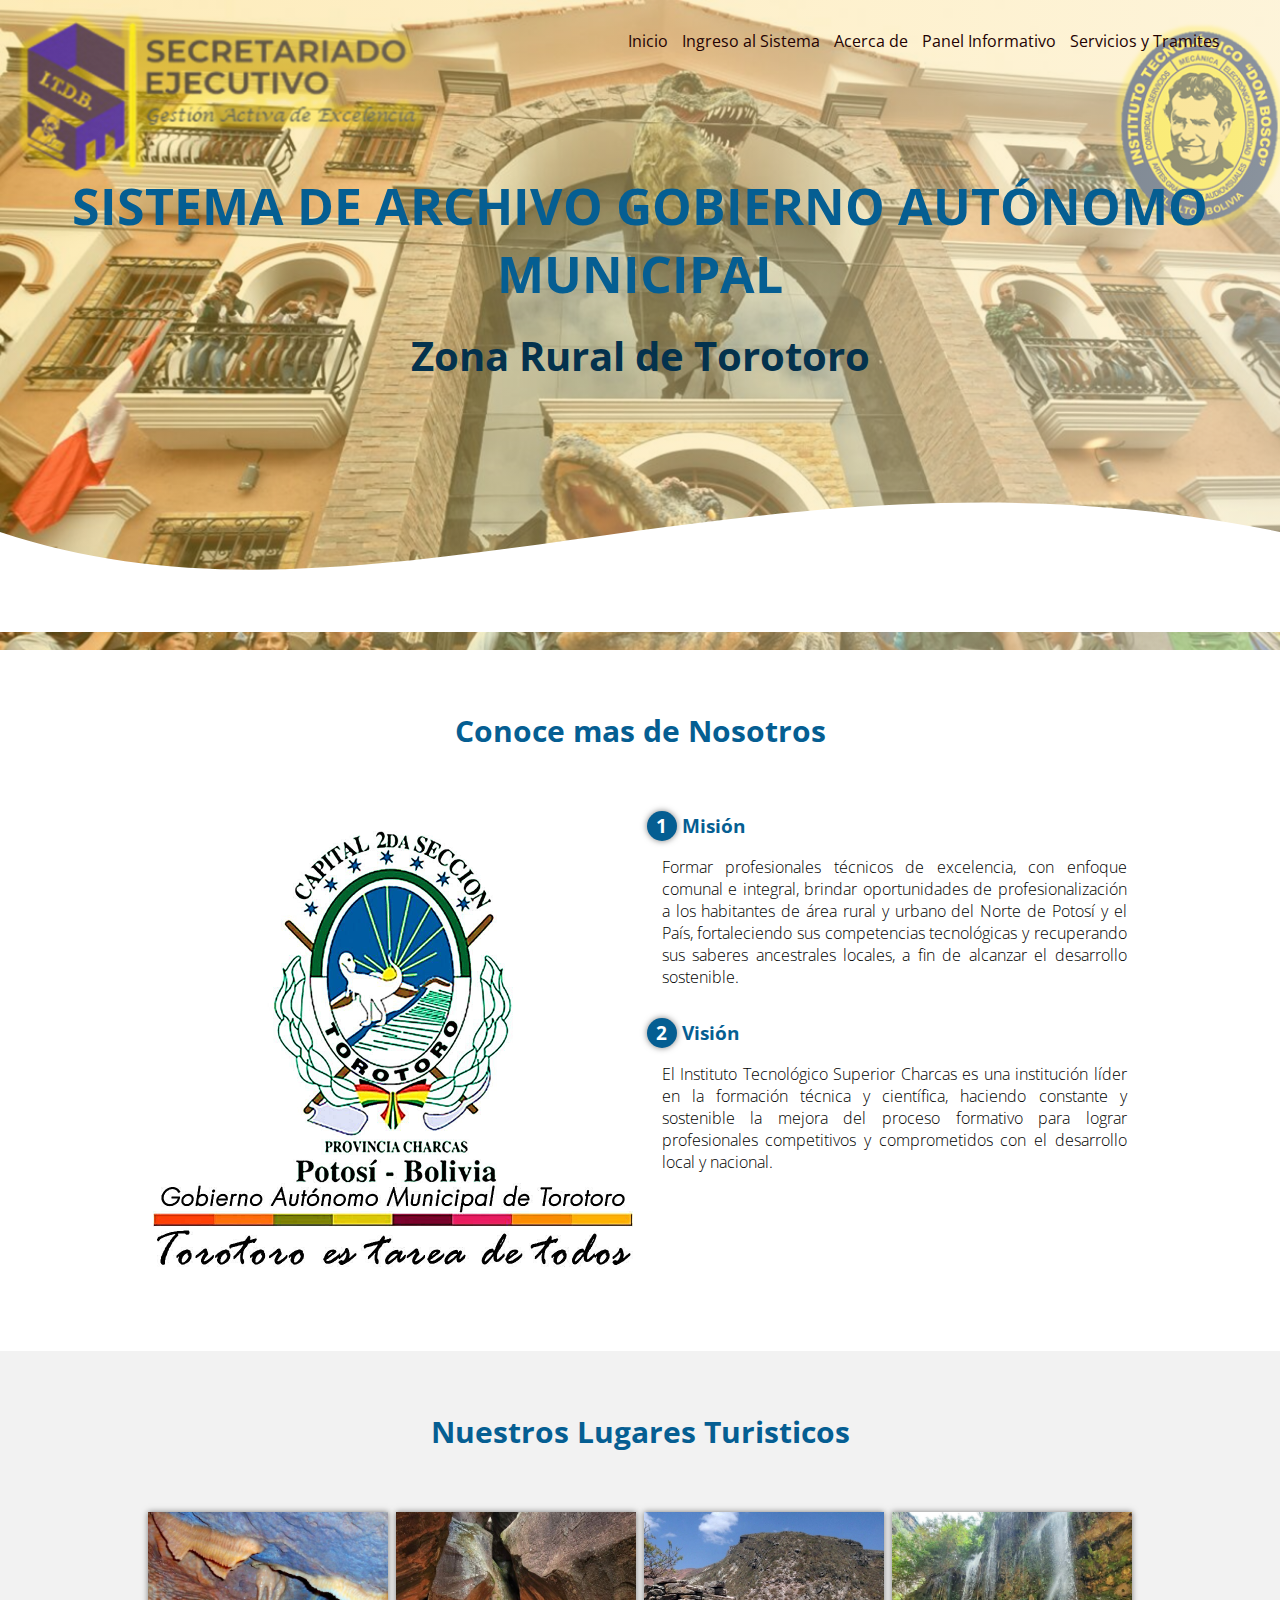
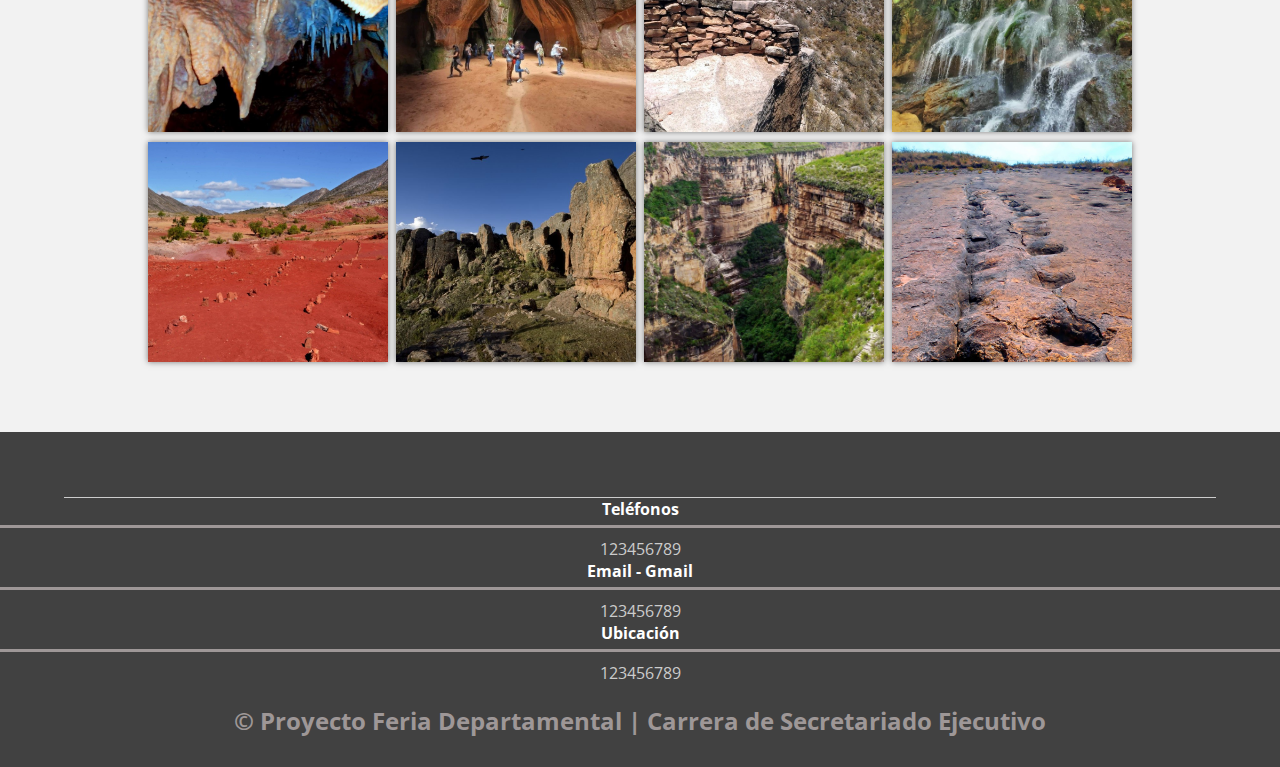
<file: index.html>
<!DOCTYPE html>
<html lang="es">
<head>
    <meta charset="utf8">
    <meta name="viewport" content="width=device-width, incitial-scale=1.0">
    <meta http-equiv="X-UA-Compatible" content="ie=edge">
    <title>Sistema Gobierno Autónomo Municipal Rural</title>
    <link rel="shortcut icon" href="img/icono.png" type="image/x-icon">
    <link rel="stylesheet" href="css/estilo.css">
    <link rel="preconnect" href="https://fonts.googleapis.com">
<link rel="preconnect" href="https://fonts.gstatic.com" crossorigin>
<link href="https://fonts.googleapis.com/css2?family=Open+Sans:ital,wght@0,300;0,800;1,300;1,700&display=swap" rel="stylesheet">
</head>

<body>
    <header>
        <nav>
            <a href="#">Inicio</a>
            <a href="Ing_sis.php">Ingreso al Sistema</a>
            <a href="Información.html">Acerca de </a>
            <a href="Panel Informativo.php">Panel Informativo</a>
            <a href="Tramites.html">Servicios y Tramites</a>
            
        </nav>
        <secction class="textos-header">
            <h1>SISTEMA DE ARCHIVO GOBIERNO AUTÓNOMO MUNICIPAL </h1>
            <h2>Zona Rural de Torotoro</h2>
        </secction>
        <div class="wave" style="height: 150px; overflow: hidden;" ><svg viewBox="0 0 500 150" preserveAspectRatio="none" style="height: 100%; width: 100%;"><path d="M0.00,49.98 C145.31,174.19 295.99,-57.70 500.00,49.98 L500.00,150.00 L0.00,150.00 Z" 
            style="stroke: none; fill: #fff;"></path>
        </svg></div>
    </header>
    <main>
        <section class="contenedor sobre-nosotros">
            <h2 class="titulo">Conoce mas de Nosotros</h2>
            <div class="contenedor-sobre-nosotros">
                <img src="img/1.png" alt="" class="imagen-about-us">
                <div class="contenido-textos">
                <h3><span>1</span>Misión</h3>
                <p>Formar profesionales técnicos de excelencia, con enfoque comunal e integral, brindar oportunidades de profesionalización a los habitantes de área rural y urbano del Norte de Potosí y el País, fortaleciendo sus competencias tecnológicas y recuperando sus saberes ancestrales locales, a fin de alcanzar el desarrollo sostenible.</p>
                <h3><span>2</span>Visión</h3>
                <p>El Instituto Tecnológico Superior Charcas es una institución líder en la formación técnica y científica, haciendo constante y sostenible la mejora del proceso formativo para lograr profesionales competitivos y comprometidos con el desarrollo local y nacional.</p>
                </div>
            </div>
        </section>
        <section class="portafolio">
            <div class="contenedor">
                <h2 class="titulo">Nuestros Lugares Turisticos</h2>
                <div class="galeria-port">
                    <div class="imagen-port">
                         <img src="img/1img.jpg" alt="">  
                         <div class="hover-galeria">
                            <img src="img/ico1.png">
                            <p>LA CAVERNA DE UMAJALANTA</p>
                         </div> 
                    </div>
                    <div class="imagen-port">
                        <img src="img/2img.jpg" alt="">  
                        <div class="hover-galeria">
                           <img src="img/ico1.png" alt="">
                           <p>CIUDAD DE ITAS</p>
                        </div> 
                   </div>
                     <div class="imagen-port">
                         <img src="img/3img.jpg" alt="">  
                         <div class="hover-galeria">
                            <img src="img/ico1.png" alt="">
                            <p>LLAMA CHAKI</p>
                         </div> 
                    </div>
                    <div class="imagen-port">
                        <img src="img/4img.jpg" alt="">  
                        <div class="hover-galeria">
                           <img src="img/ico1.png" alt="">
                           <p>EL VERGEL Y EL CAÑÓN DE TOROTORO</p>
                        </div> 
                    </div>
                    <div class="imagen-port">
                         <img src="img/5img.jpg" alt="">  
                         <div class="hover-galeria">
                            <img src="img/ico1.png" alt="">
                            <p>CEMENTERIO DE TORTUGAS</p>
                         </div> 
                    </div>
                    <div class="imagen-port">
                        <img src="img/6img.jpg" alt="">  
                        <div class="hover-galeria">
                           <img src="img/ico1.png" alt="">
                           <p>SIETE VUELTAS</p>
                        </div> 
                    </div>
                    <div class="imagen-port">
                         <img src="img/7img.jpg" alt="">  
                         <div class="hover-galeria">
                            <img src="img/ico1.png" alt="">
                            <p>EL CAÑÓN DE TORO TORO</p>
                         </div> 
                    </div>
                    <div class="imagen-port">
                        <img src="img/8img.jpg" alt="">  
                        <div class="hover-galeria">
                           <img src="img/ico1.png" alt="">
                           <p>HUELLAS DE DINOSAURIO</p>
                        </div> 
                   </div>
                </div>
            </div>
        </section>
       
    </main>
    <footer>
        <div class="cont-footer"></div>
            <div class="co-foo">
                <h4>Teléfonos</h4>
                <p>123456789</p>
            </div>
            <div class="co-foo">
                <h4>Email - Gmail</h4>
                <p>123456789</p>
            </div>
            <div class="co-foo">
                <h4>Ubicación</h4>
                <p>123456789</p>
            </div>
            <h2 class="titulo-final">&copy; Proyecto Feria Departamental | Carrera de Secretariado Ejecutivo
                
            </h2-class>
    </footer>
</body>
</html>
</file>
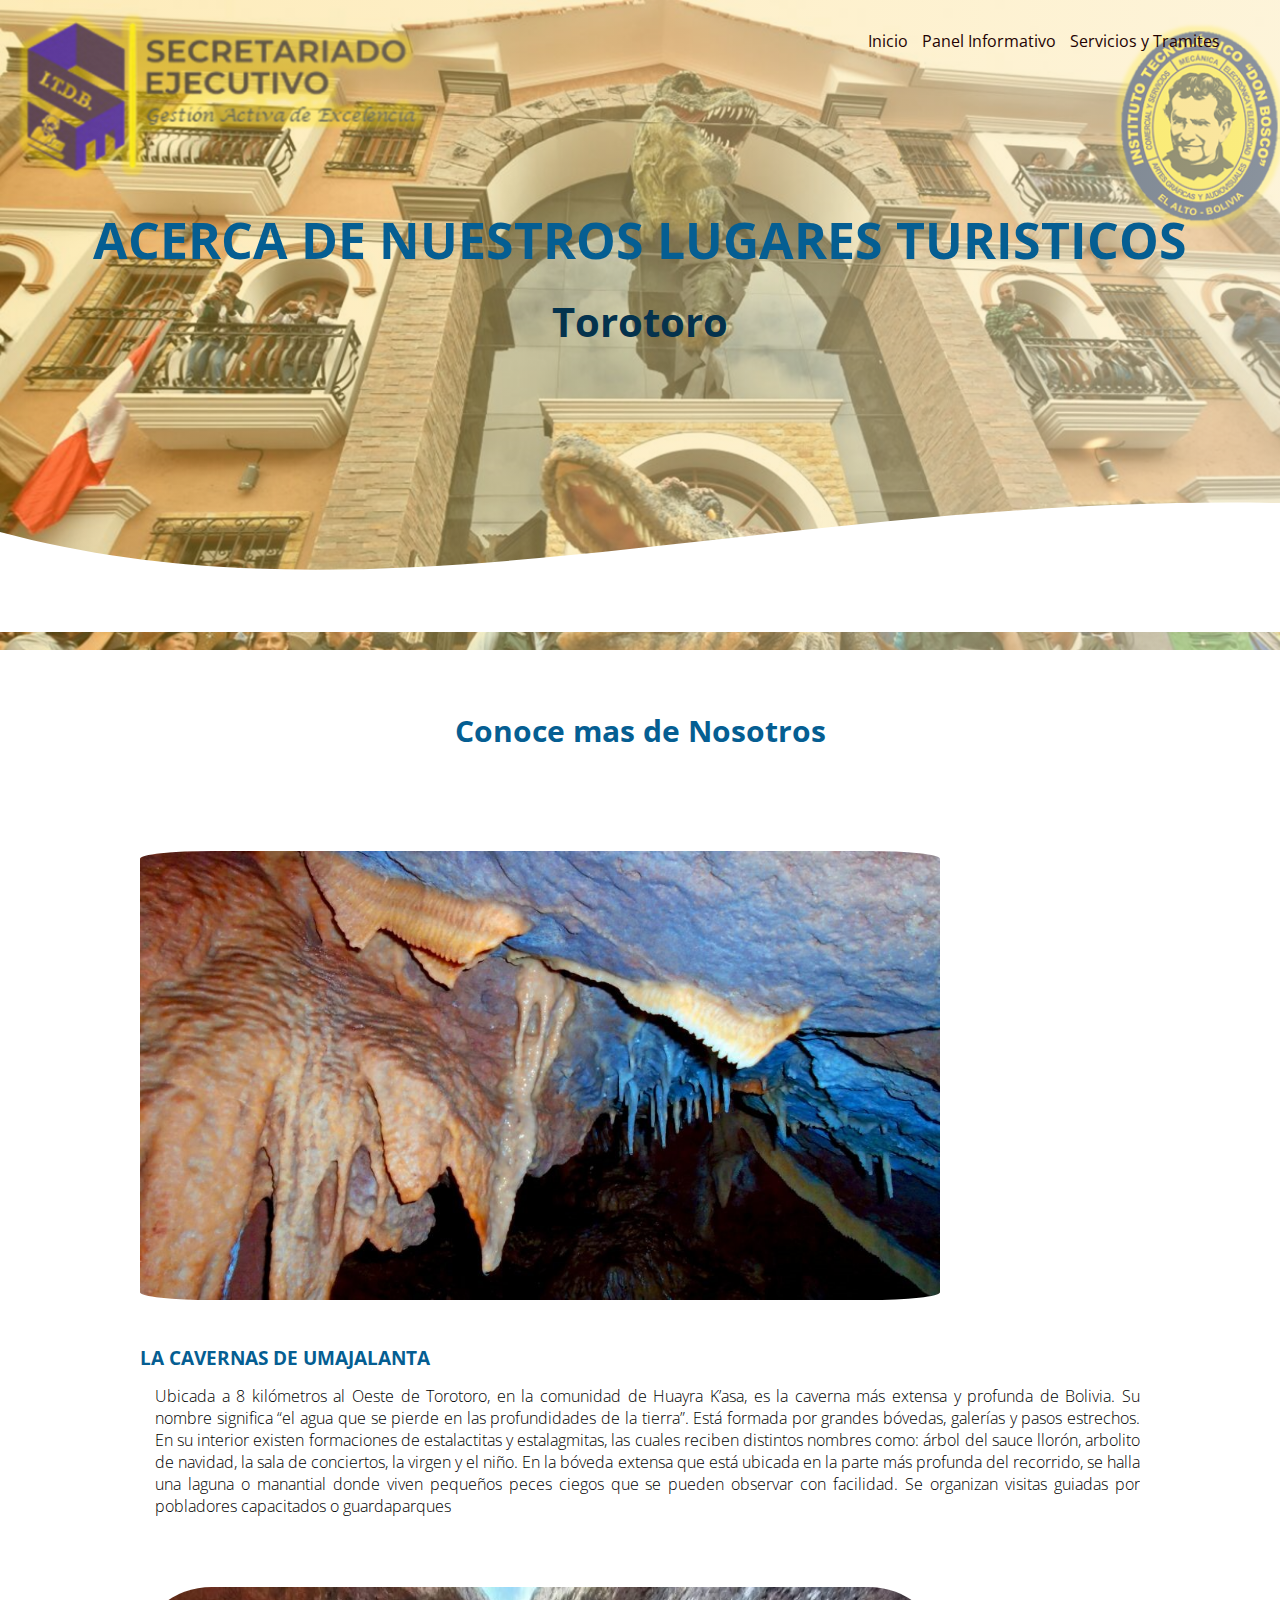
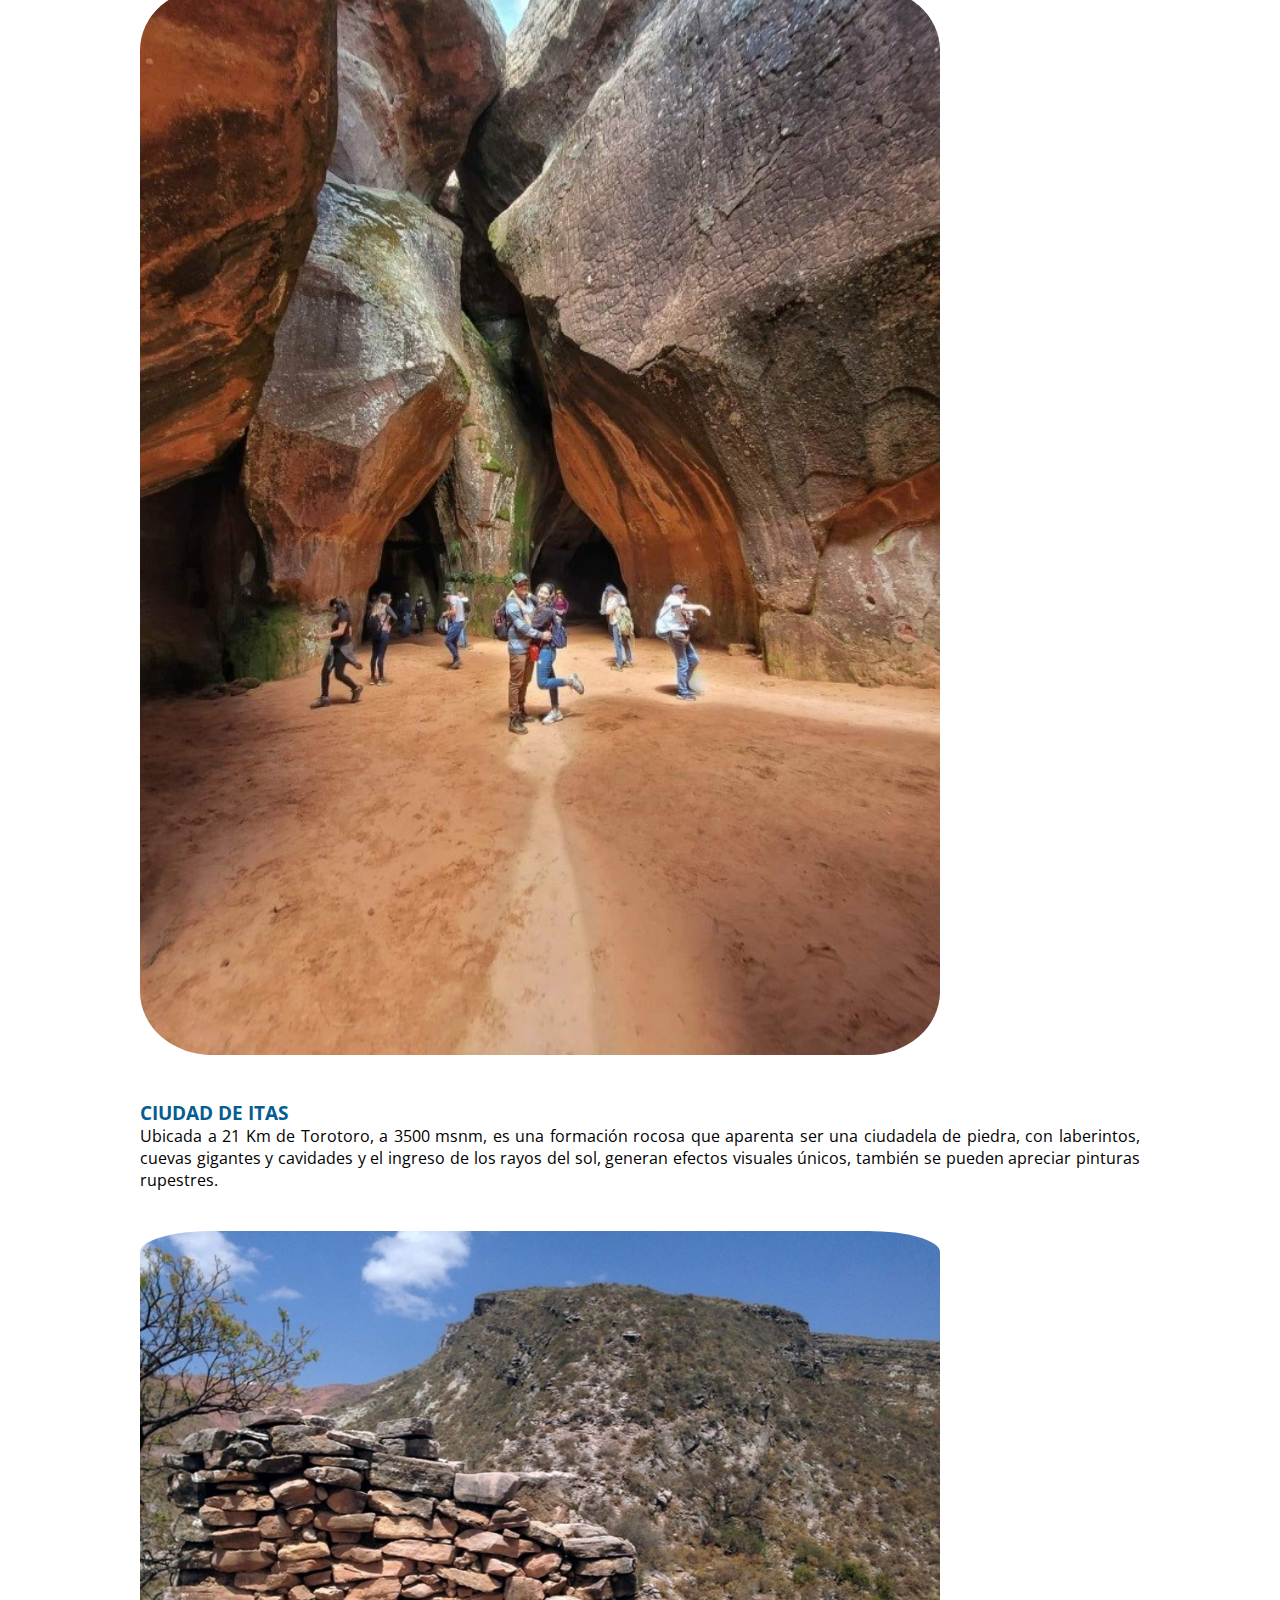
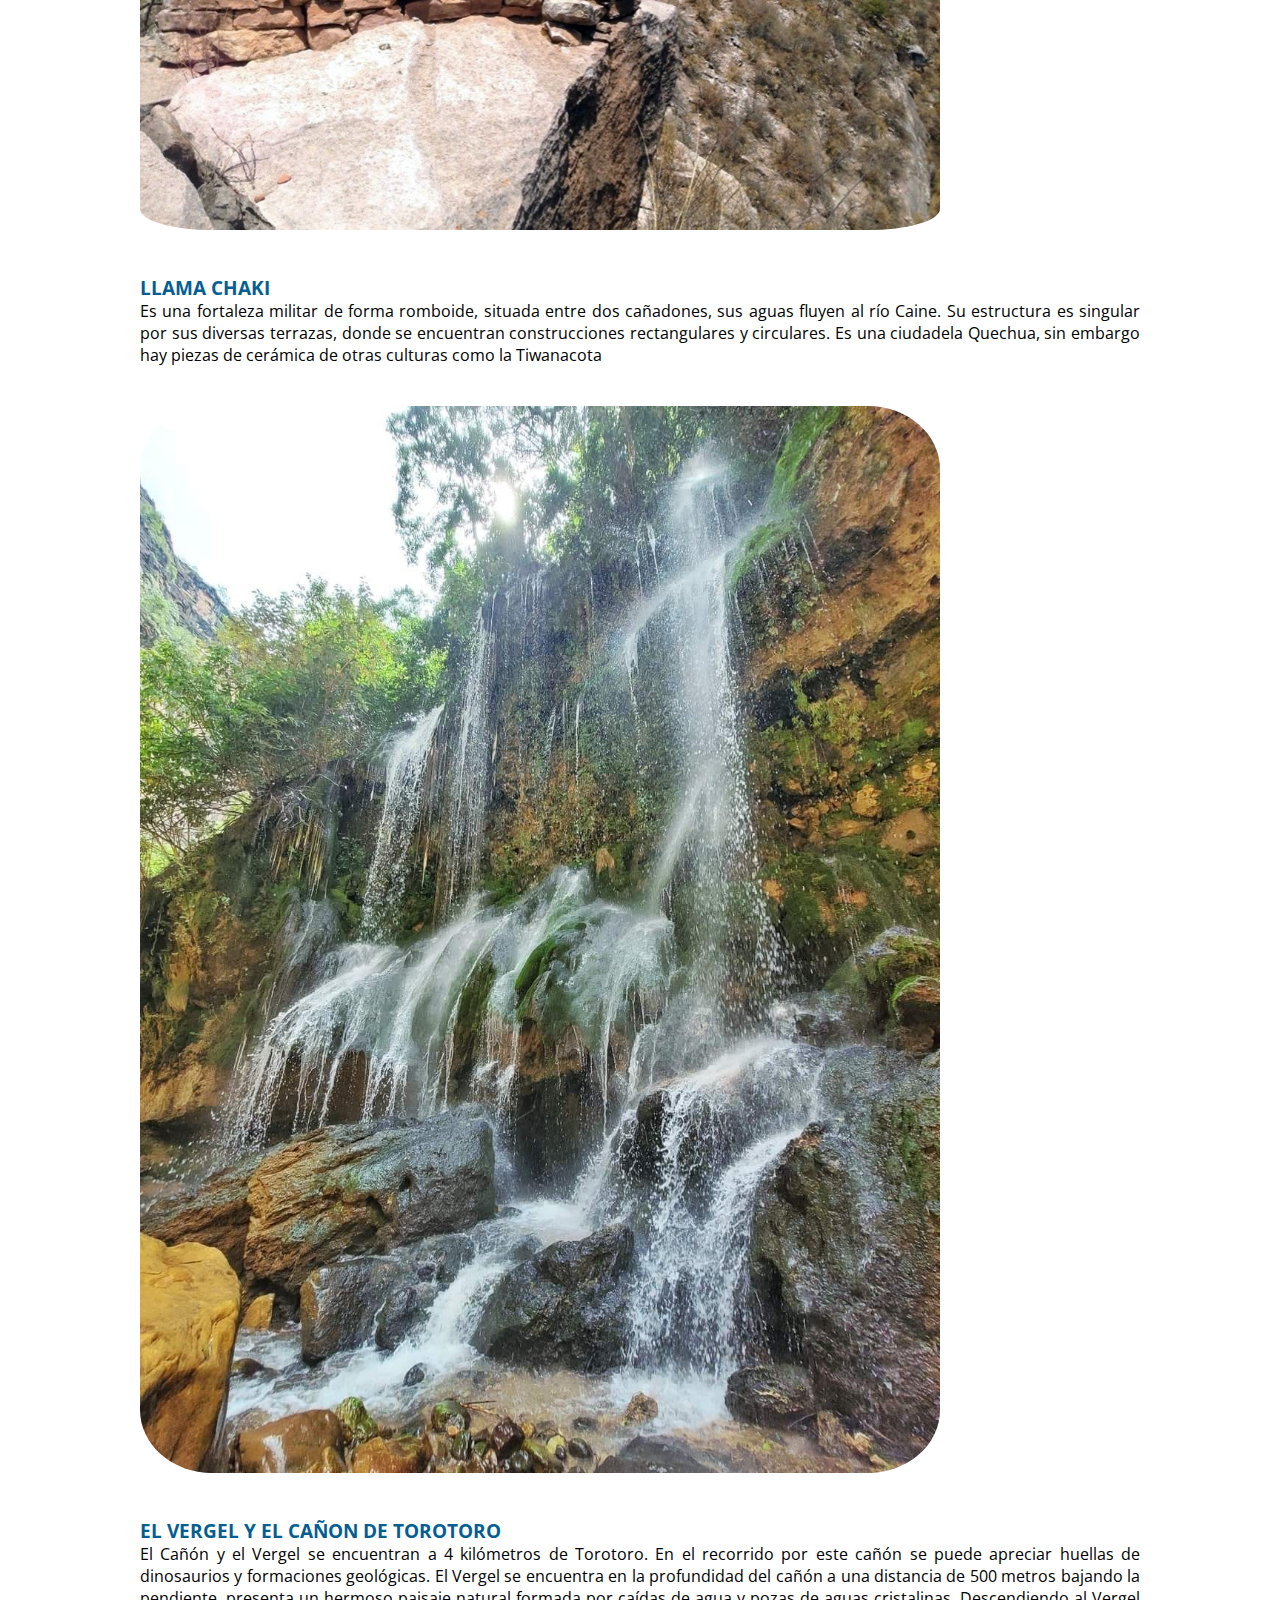
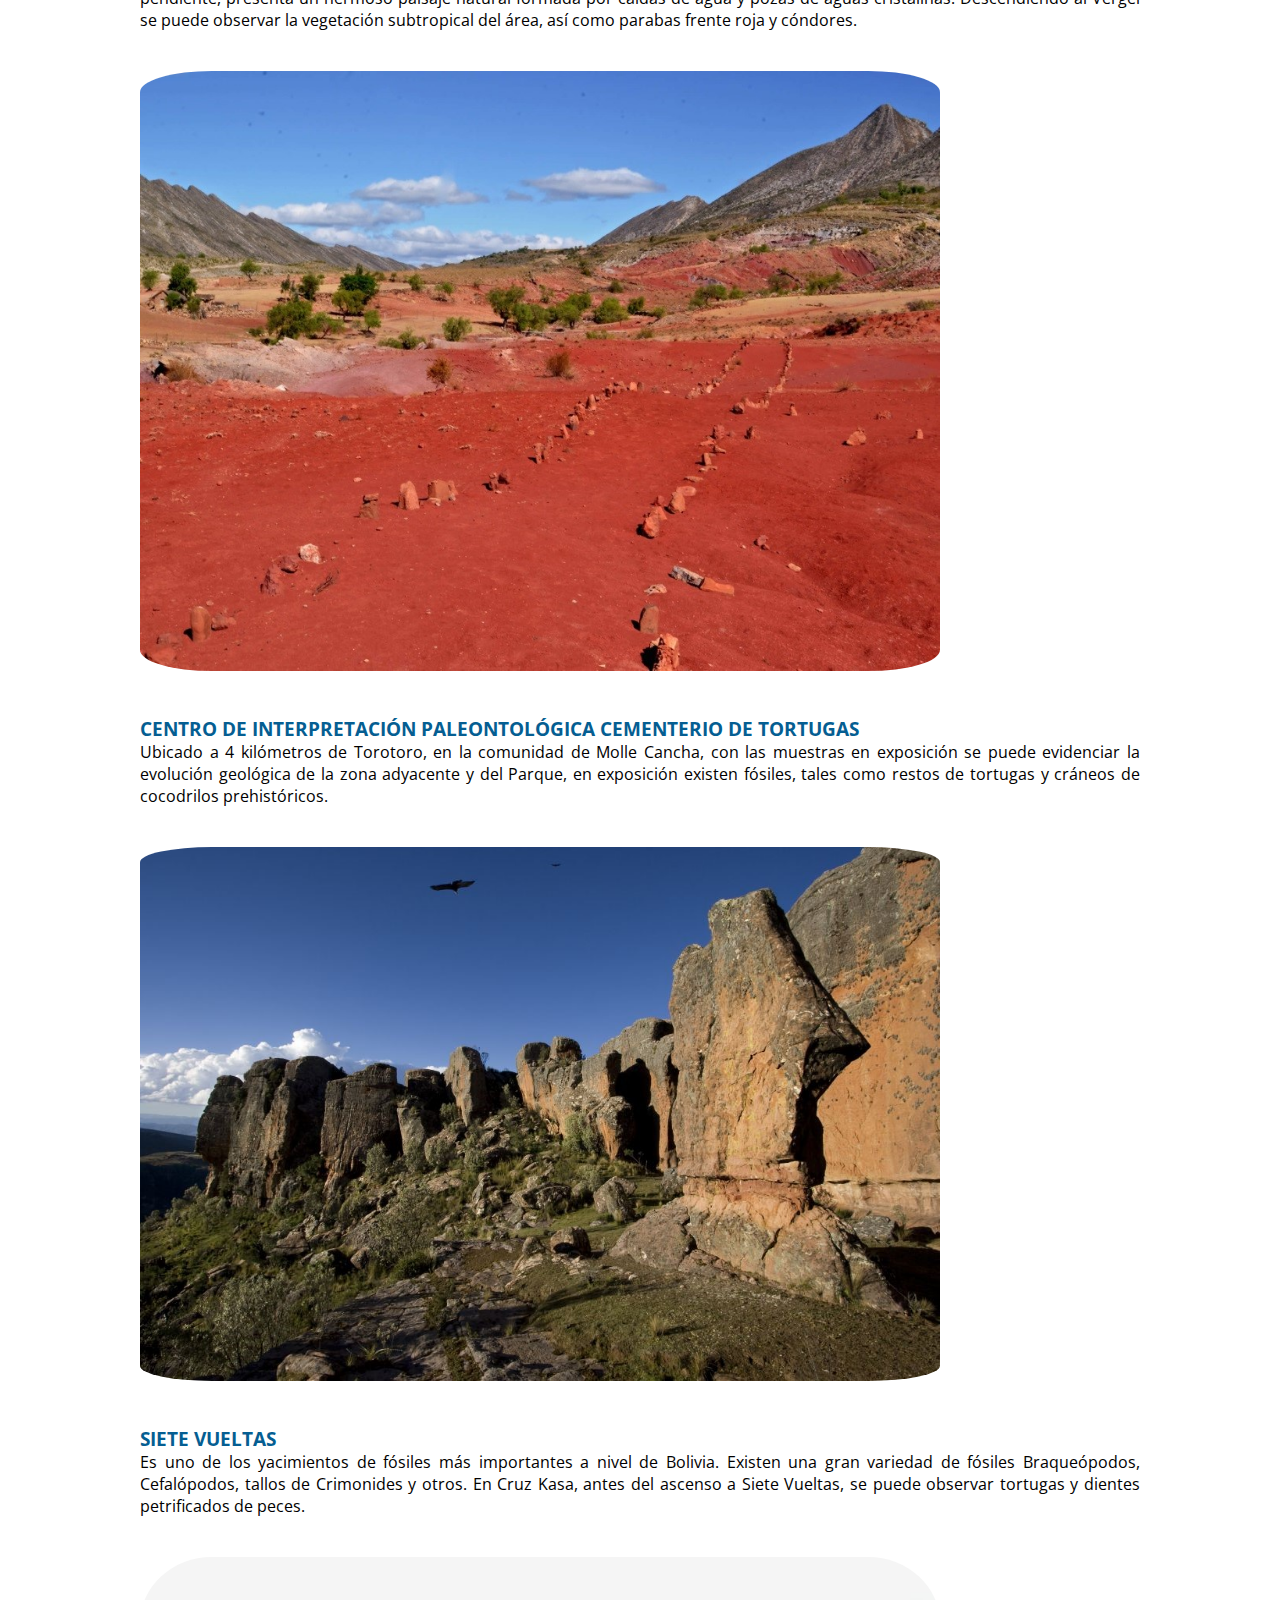
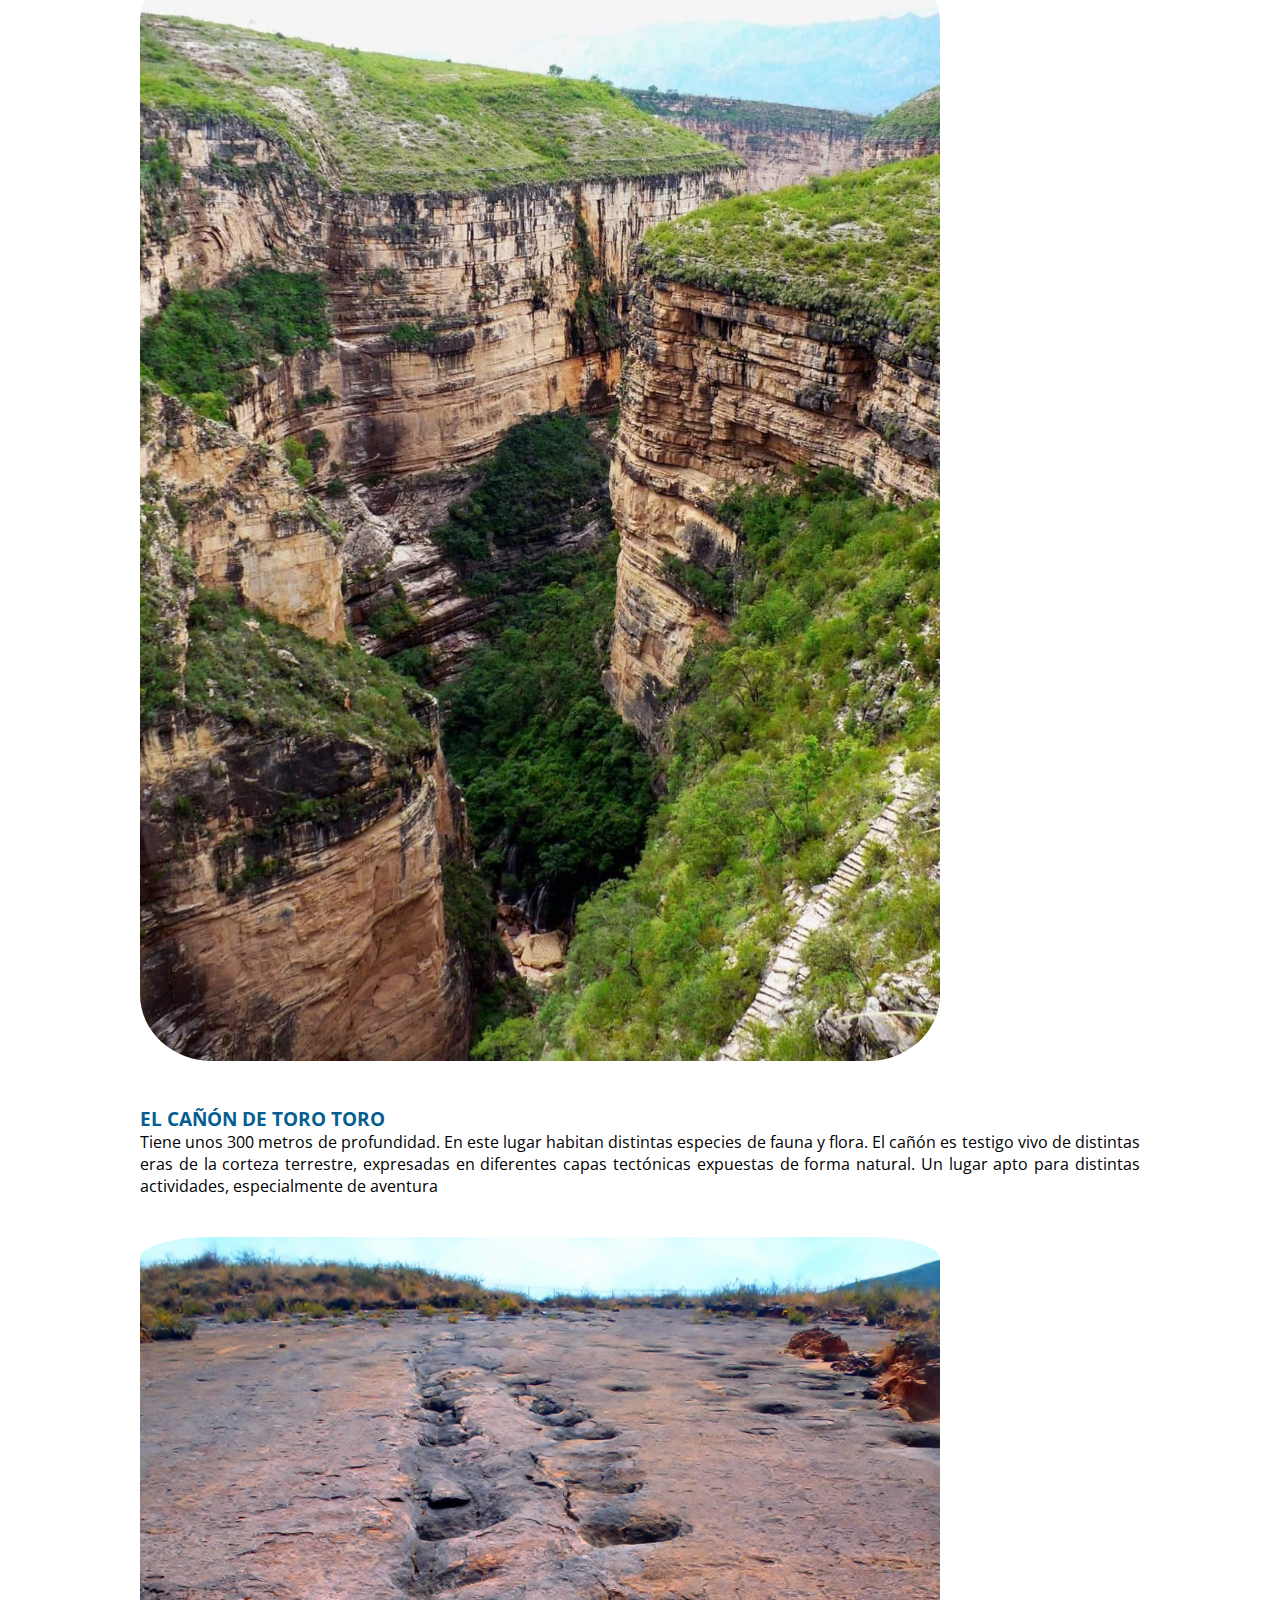
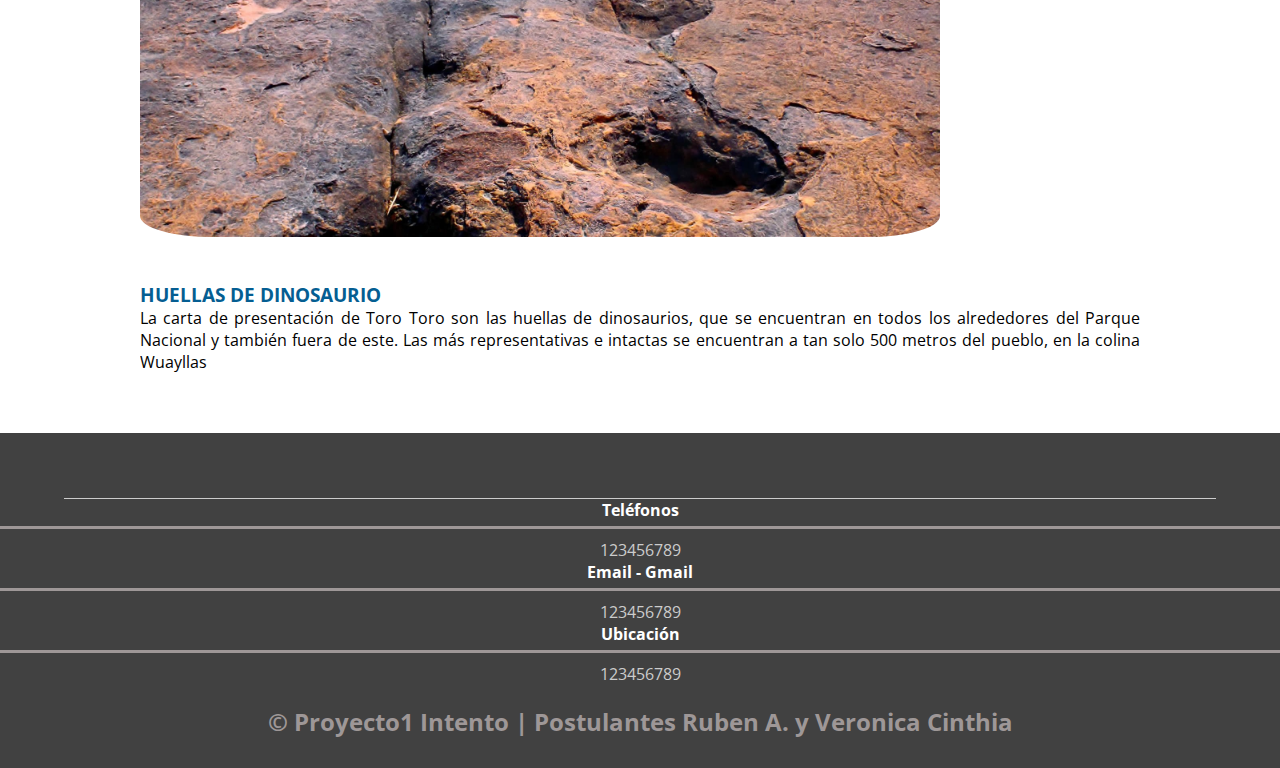
<file: Información.html>
<!DOCTYPE html>
<html lang="es">
<head>
    <meta charset="utf8">
    <meta name="viewport" content="width=device-width, incitial-scale=1.0">
    <meta http-equiv="X-UA-Compatible" content="ie=edge">
    <title>Sistema Gobierno Autónomo Municipal Rural</title>
    <link rel="shortcut icon" href="img/icono.png" type="image/x-icon">
    <link rel="stylesheet" href="css/estilo.css">
    <link rel="preconnect" href="https://fonts.googleapis.com">
<link rel="preconnect" href="https://fonts.gstatic.com" crossorigin>
<link href="https://fonts.googleapis.com/css2?family=Open+Sans:ital,wght@0,300;0,800;1,300;1,700&display=swap" rel="stylesheet">
</head>
<header>
        <nav>
            <a href="index.html">Inicio</a>
            <a href="Panel Informativo.php">Panel Informativo</a>
            <a href="Tramites.php">Servicios y Tramites</a>
        </nav>
        <secction class="textos-header">
            <h1>ACERCA DE NUESTROS LUGARES TURISTICOS</h1>
            <h2>Torotoro</h2>
        </secction>
        <div class="wave" style="height: 150px; overflow: hidden;" ><svg viewBox="0 0 400 150" preserveAspectRatio="none" style="height: 100%; width: 100%;"><path d="M0.00,49.98 C145.31,174.19 295.99,-57.70 500.00,49.98 L500.00,150.00 L0.00,150.00 Z" 
            style="stroke: none; fill: #fff;"></path>
        </svg></div>
</header>


<section class="contenedor sobre-nosotros1">
            <h2 class="titulo">Conoce mas de Nosotros</h2>
            <div class="contenedor-sobre-nosotros1">
                <img src="img/1img.jpg" alt="" class="imagen-about-us1">
                <div class="contenido-textos">
                <h3>LA CAVERNAS DE UMAJALANTA</h3>
                <p>Ubicada a 8 kilómetros al Oeste de Torotoro, en la comunidad de Huayra K’asa, es la caverna más extensa y profunda de Bolivia. Su nombre significa “el agua que se pierde en las profundidades de la tierra”. Está formada por grandes bóvedas, galerías y pasos estrechos. En su interior existen formaciones de estalactitas y estalagmitas, las cuales reciben distintos nombres como: árbol del sauce llorón, arbolito de navidad, la sala de conciertos, la virgen y el niño. En la bóveda extensa que está ubicada en la parte más profunda del recorrido, se halla una laguna o manantial donde viven pequeños peces ciegos que se pueden observar con facilidad. Se organizan visitas guiadas por pobladores capacitados o guardaparques</p>
            </div>
            <div>
                <img src="img/2img.jpg" alt="" class="imagen-about-us1">
                <div class="contenido-textos1">
                <h3>CIUDAD DE ITAS</h3>
                <p>Ubicada a 21 Km de Torotoro, a 3500 msnm, es una formación rocosa que aparenta ser una ciudadela de piedra, con laberintos, cuevas gigantes y cavidades y el ingreso de los rayos del sol, generan efectos visuales únicos, también se pueden apreciar pinturas rupestres.</p>
            </div>
            <div>
                <img src="img/3img.jpg" alt="" class="imagen-about-us1">
                <div class="contenido-textos1">
                <h3>LLAMA CHAKI</h3>
                <p>Es una fortaleza militar de forma romboide, situada entre dos cañadones, sus aguas fluyen al río Caine. Su estructura es singular por sus diversas terrazas, donde se encuentran construcciones rectangulares y circulares. Es una ciudadela Quechua, sin embargo hay piezas de cerámica de otras culturas como la Tiwanacota</p>
            </div>
            <div>
                <img src="img/4img.jpg" alt="" class="imagen-about-us1">
                <div class="contenido-textos1">
                <h3>EL VERGEL Y EL CAÑON DE TOROTORO</h3>
                <p>El Cañón y el Vergel se encuentran a 4 kilómetros de Torotoro. En el recorrido por este cañón se puede apreciar huellas de dinosaurios y formaciones geológicas.
                    El Vergel se encuentra en la profundidad del cañón a una distancia de 500 metros bajando la pendiente, presenta un hermoso paisaje natural formada por caídas de agua y pozas de aguas cristalinas. Descendiendo al Vergel se puede observar la vegetación subtropical del área, así como parabas frente roja y cóndores.
                    </p>
            </div>
            <div>
                <img src="img/5img.jpg" alt="" class="imagen-about-us1">
                <div class="contenido-textos1">
                <h3>CENTRO DE INTERPRETACIÓN PALEONTOLÓGICA CEMENTERIO DE TORTUGAS</h3>
                <p>Ubicado a 4 kilómetros de Torotoro, en la comunidad de Molle Cancha, con las muestras en exposición se puede evidenciar la evolución geológica de la zona adyacente y del Parque, en exposición existen fósiles, tales como restos de tortugas y cráneos de cocodrilos prehistóricos.</p>
            </div>
            <div>
                <img src="img/6img.jpg" alt="" class="imagen-about-us1">
                <div class="contenido-textos1">
                <h3>SIETE VUELTAS</h3>
                <p>Es uno de los yacimientos de fósiles más importantes a nivel de Bolivia. Existen una gran variedad de fósiles Braqueópodos, Cefalópodos, tallos de Crimonides y otros. En Cruz Kasa, antes del ascenso a Siete Vueltas, se puede observar tortugas y dientes petrificados de peces.</p>
            </div>
            <div>
                <img src="img/7img.jpg" alt="" class="imagen-about-us1">
                <div class="contenido-textos1">
                <h3>EL CAÑÓN DE TORO TORO</h3>
                <p>Tiene unos 300 metros de profundidad. En este lugar habitan distintas especies de fauna y flora.
                    El cañón es testigo vivo de distintas eras de la corteza terrestre, expresadas en diferentes capas tectónicas expuestas de forma natural. Un lugar apto para distintas actividades, especialmente de aventura
                    </p>
            </div>
            <div>
                <img src="img/8img.jpg" alt="" class="imagen-about-us1">
                <div class="contenido-textos1">
                <h3>HUELLAS DE DINOSAURIO</h3>
                <p>La carta de presentación de Toro Toro son las huellas de dinosaurios, que se encuentran en todos los alrededores del Parque Nacional y también fuera de este. Las más representativas e intactas se encuentran a tan solo 500 metros del pueblo, en  la colina Wuayllas</p>
            </div>
</section>
</div>
<footer>
    <div class="cont-footer"></div>
        <div class="co-foo">
            <h4>Teléfonos</h4>
            <p>123456789</p>
        </div>
        <div class="co-foo">
            <h4>Email - Gmail</h4>
            <p>123456789</p>
        </div>
        <div class="co-foo">
            <h4>Ubicación</h4>
            <p>123456789</p>
        </div>
        <h2 class="titulo-final">&copy; Proyecto1 Intento | Postulantes Ruben A. y Veronica Cinthia</h2-class>
</footer>
</body>
</html>
</file>
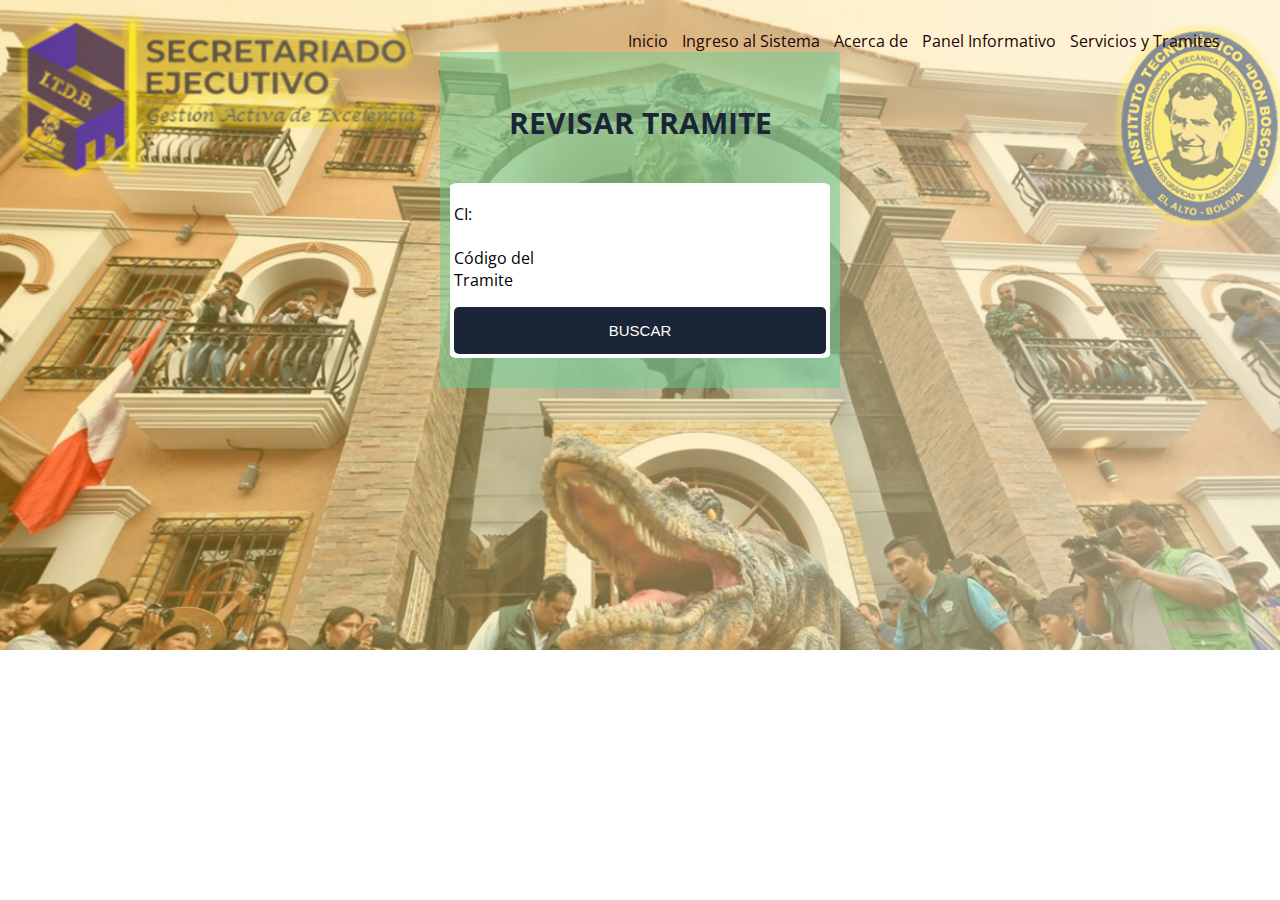
<file: Tramites.html>
<!DOCTYPE html>
<html lang="es">
<head>
    <meta charset="utf8">
    <meta name="viewport" content="width=device-width, incitial-scale=1.0">
    <meta http-equiv="X-UA-Compatible" content="ie=edge">
    <title>Sistema Gobierno Autónomo Municipal Rural</title>
    <link rel="shortcut icon" href="img/icono.png" type="image/x-icon">
    <link rel="stylesheet" href="css/estilo.css">
    <link rel="stylesheet" href="css/nuevo.css">
    <link rel="preconnect" href="https://fonts.googleapis.com">
<link rel="preconnect" href="https://fonts.gstatic.com" crossorigin>
<link href="https://fonts.googleapis.com/css2?family=Open+Sans:ital,wght@0,300;0,800;1,300;1,700&display=swap" rel="stylesheet">
</head>

<body>
    <header>
        <nav>
            <a href="index.html">Inicio</a>
            <a href="Ing_sis.php">Ingreso al Sistema</a>
            <a href="Información.html">Acerca de </a>
            <a href="Panel Informativo.php">Panel Informativo</a>
            <a href="Tramites.html">Servicios y Tramites</a>
        </nav>
        <div  style="width:400px; margin: auto; padding: 30px 10px;background: hsla(147, 53%, 61%, 0.507)">
            <h1 class="h3">REVISAR TRAMITE</h1>
            <form class="container" method="post" action="buscar.php">
                <table>
                    <tr>
                        <td>CI:</td>
                        <td><input class="input-contenedor" type="text" name="ci"></td>
                    </tr>
                    <tr>
                        <td>Código del Tramite</td>
                        <td><input class="input-contenedor" type="text" name="codigo"></td>
                    </tr>
                    
                    <tr >
                        <td colspan="2">&nbsp; &nbsp; &nbsp; &nbsp;<input class="button" type="submit"  name="buscar" value=" BUSCAR "></td>
                    </tr>
                </table>
            </form>
        </div>
      
    </header>
    
    
</body>
</html>
</file>
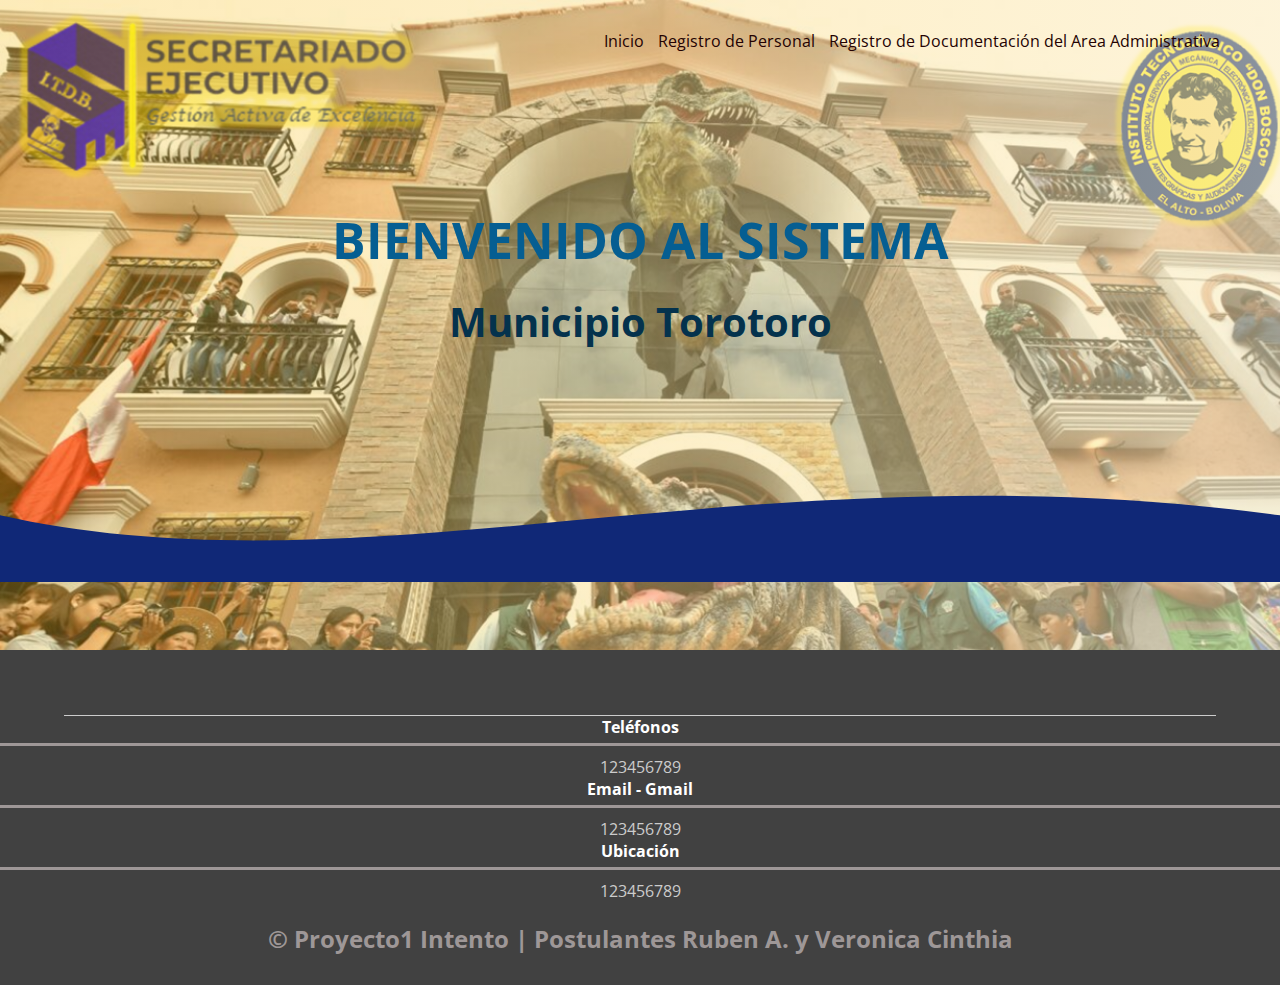
<file: sistema/pant_sis.html>
<!DOCTYPE html>
<html lang="es">
<head>
    <meta charset="utf-8">
    <meta name="viewport" content="width=device-width, incitial-scale=1.0">
    <meta http-equiv="X-UA-Compatible" content="ie=edge">
    <title>Sistema Gobierno Autónomo Municipales Rurales</title>
    <link rel="shortcut icon" href="../img/icono.png" type="image/x-icon">
    <link rel="stylesheet" href="../css/estilo.css">
    <link rel="preconnect" href="https://fonts.googleapis.com">
<link rel="preconnect" href="https://fonts.gstatic.com" crossorigin>
<link href="https://fonts.googleapis.com/css2?family=Open+Sans:ital,wght@0,300;0,800;1,300;1,700&display=swap" rel="stylesheet">
</head>


<header>
<nav>
    <a href="../index.html">Inicio</a>
    <a href="reg_perso.php">Registro de Personal</a>
    <a href="Jef_Cont.php">Registro de Documentación del Area Administrativa</a>
</nav>
<secction class="textos-header">
    <h1>BIENVENIDO AL SISTEMA </h1>
    <h2>Municipio Torotoro</h2>
</secction>
<div class="wave" style="height: 100px; overflow: hidden;" ><svg viewBox="0 0 500 150" preserveAspectRatio="none" style="height: 100%; width: 100%;"><path d="M0.00,49.98 C145.31,174.19 295.99,-57.70 500.00,49.98 L500.00,150.00 L0.00,150.00 Z" 
style="stroke: none; fill: rgb(16, 40, 119);"></path>
</svg></div>
</header>


<body>



<footer>
    <div class="cont-footer"></div>
        <div class="co-foo">
            <h4>Teléfonos</h4>
            <p>123456789</p>
        </div>
        <div class="co-foo">
            <h4>Email - Gmail</h4>
            <p>123456789</p>
        </div>
        <div class="co-foo">
            <h4>Ubicación</h4>
            <p>123456789</p>
        </div>
        <h2 class="titulo-final">&copy; Proyecto1 Intento | Postulantes Ruben A. y Veronica Cinthia</h2-class>
</footer>
</file>
<file: css/estilo.css>
* {
    margin: 0;
    padding: 0;
    box-sizing: border-box;
}

body{
    font-family: 'open sans';
    
}

.contenedor{
    padding: 60px 0;
    width: 90%;
    max-width: 1000px;
    margin: auto;
    overflow: hidden;
}

.titulo{
    color: #055e92;
    font-size: 30px;
    text-align: center;
    margin-bottom: 60px;
}

/* Header */

header{
    width: 100%;
    height: 650px;
    background: #fceabb;  /* fallback for old browsers */
    background: -webkit-linear-gradient(to right, hsla(44, 100%, 49%, 0.301), hsla(44, 92%, 86%, 0.548)), url(../img/wave.png);   
    /* Chrome 10-25, Safari 5.1-6 */
    background: linear-gradient(to right, hsla(44, 100%, 49%, 0.274), hsla(44, 92%, 86%, 0.548)), url(../img/wave.png); 
    /* W3C, IE 10+/ Edge, Firefox 16+, Chrome 26+, Opera 12+, Safari 7+ */
    background-size: cover;
    background-attachment: fixed;
    position:relative;
}

.container{
    background: #fff;
    margin-top: 20px;
    padding: 2px;
    border-radius: 2%;
}

nav{
    text-align: right;
    padding: 30px 50px 0 0;
    border: none;
}

nav > a{
    color: rgb(36, 2, 2);
    font: weight 300px;;
    text-decoration: none;
    margin-right: 10px;
}

nav > a:hover{
    text-decoration: underline;
}

header .textos-header{
    display: flex;
    height: 430px;
    width: 100%;
    align-items: center;
    justify-content: center;
    flex-direction: column;
    text-align: center;
}

.textos-header h1{
    font-size: 50px;
    color: #055e92;
}

.textos-header h2{
    font-size: 40px;
    font-variant: 200;
    color: #04324d;
}

.wave{
    position: relative;
    bottom: 0;
    width: 100%;
}


/* About us */

.contenedor-sobre-nosotros{
    display: flex;
    justify-content: space-evenly;
}
.contenedor-sobre-nosotros1{
    text-align: justify;
    justify-content: space-evenly;
}
.imagen-about-us{
    width: 48%;
    
}
.imagen-about-us1{
    padding: 40px 0;
    width: 80%;
    border-radius: 9%;
    align-items: center;
    
}

.sobre-nosotros .contenido-textos{
    width: 48%;
}
.sobre-nosotros .contenido-textos1{
    width: 80%;
}

.contenido-textos h3{
    margin-bottom: 15px;
}

h3 {
    text-align: justify;
    color: #055e92;
}

.contenido-textos h3 span{
    background: #055e92;
    color: #fff;
    border-radius: 50%;
    display: inline-block;
    text-align: center;
    width: 30px;
    height: 30px;
    padding: 2px;
    box-shadow: 0 0 6px 0 rgba(0, 0, 0, .5);
    margin-right: 5px;
}

.contenido-textos p{
    padding: 0px 0px 30px 15px;
    font-weight: 300;
    text-align: justify;
}

/* Galeria */

.portafolio{
    background: #f2f2f2;
}

.galeria-port{
    display: flex;
    justify-content: space-evenly;
    flex-wrap: wrap;
}

.imagen-port{
    width: 24%;
    margin-bottom: 10px;
    height: 220px;
    overflow: hidden;
    position: relative;
    cursor: pointer;
    box-shadow: 0 0 6px 0 rgba(0, 0, 0, .5);

}

.imagen-port> img{
    width: 100%;
    height: 100%;
    object-fit: cover;
    display: block;
}
    
.hover-galeria{
    position: absolute;
    width: 100%;
    height: 100%;
    top: 0;
    transform: scale(0);
    background: hsla(202, 93%, 30%, 0.568);
    transition: transform .5s;
    display: flex;
    justify-content: center;
    align-items: center;
    flex-direction: column;
}

.hover-galeria img{
    width: 50px;
}
.hover-galeria p{
    color: #fff;
}

.imagen-port:hover .hover-galeria{
    transform: scale(1);
}

/* Clients */

.cards{
    display: flex;
    justify-content: space-evenly;
}

.cards .card{
    background: #055e92;
    display: flex;
    width: 46%;
    height: 200px;
    align-items: center;
    justify-content: space-evenly;
    border-radius: 5px;
    box-shadow: 0 0 6px 0 rgba(0, 0, 0, 0.6);
}

.cards .card img{
    width: 30%;
    height: 120px;
    object-fit: cover;
    border: 3px solid #fff;
    border-radius: 50%;
    display: block;
}

.cards .card > .contenido-texto-card {
    width: 60%;
    color: #fff;
}


.cards .card > .contenido-texto-card p{
    font-weight: 300;
    padding-top: 5px; 
    color: #fff;
    text-align: justify;
}

/* Our team */
.about-services{
    background: #f2f2f2;
    padding-bottom: 30px;
}

.servicio-cont{
    display: flex;
    justify-content: space-between;
    align-items: center;
}

.servicio-ind{
    width: 28%;
    text-align: center;
}

.servicio-ind img{
    width: 90%;
}

.servicio-ind h3{
    margin: 10px 0;
}

.servicio-ind p{
    font-weight: 300;
    text-align: justify;
}

/* fooder */
footer{
    background: #414141;
    padding: 60px 0 30px 0;
    margin: auto;
    overflow: hidden;
}    

.cont-footer{
    display: flex;
    width: 90%;
    justify-content: space-evenly;
    margin: auto;
    padding-bottom: 5px;
    border-bottom: 1px solid #ccc;
}

.co-foo{
    text-align: center;
}

.co-foo h4{
    color:#fff;
    border-bottom: 3px solid #9e9797;
    padding-bottom: 5px;
    margin-bottom: 10px;
}

.co-foo p{
    color:#ccc;
}

.titulo-final{
    text-align: center;
    font-size: 24px;
    margin:20px 0 0 0;
    color: #9e9797;

}

@media screen and (max-width:900px){
    header{
        background-position: center;
    }
    .contenedor-sobre-nosotros{
        flex-direction: column;
        justify-content: center;
        align-items: center;
    }

    .sobre-nosotros .contenido-textos{
        width: 90%;
    }
    .imagen-about-us{
        width: 90%;
    }

    /* Galeria */

    .imagen-port{
        width: 44%;
    }

    /* Clientes */

    .cards{
        flex-direction: column;
        justify-content: center;
        align-items: center;
    }

    .cards .card{
        width: 90%;
    }

    .cards .card:first-child{
        margin-bottom: 30px;
    }

    /* Servicios */

    .servicio-cont{
        justify-content: center;
        flex-direction: column;
    }

    .servicio-ind{
        width: 100%;
        text-align: center;
    }

    .servicio-ind:nth-child(1), .servicio-ind:nth-child(2){
        margin-bottom: 69px;
    }

    .servicio-ind img{
        width: 90%;
    }
}

@media screen and (max-width:500px){
    nav{
        text-align: center;
        padding: 30px 0 0 0;
    }

    nav > a{
        margin-right: 5px;
    }

    .textos-header h1{
        font-size: 35px;
    }

    .textos-header h2{
        font-size: 20px;
    }

    /* About us*/

    .imagen-about-us{
        margin-bottom: 60px;
        width: 99%;
    }

    .sobre-nosotros .contenido-textos{
        width: 95%;
    }

    /* Galeria*/

    .imagen-port{
        width: 95%;
    }
    
    /* clientes */

    .cards .card{
        height: 450px;
        display: flex;
        flex-direction: column;
        align-items: center;
    }

    .cards .card img{
        width: 90px;
        height: 90px;
    }

    /* footer */

    .cont-footer{
        flex-direction: column;
        border: none;
    }

    .co-foo{
        margin-bottom: 20px;
        text-align: center;
    }

    .co-foo h4{
        border: none;
    }

    .co-foo p{
        color: #ccc;
        border-bottom: 1px solid #f2f2f2;
        padding-bottom: 20px;
    }

    .titulo-final{
        font-size: 20px;
    }
}


.ok {
	text-align: center;
	width: 100%;
	padding: 12px;
	background-color: #1e6;
	color: #fff
}
.bad {
	text-align: center;
	width: 100%;
	padding: 12px;
	background-color: #a22;
	color: #fff
}

body[sis]{
    font-family:Arial, Helvetica, sans-serif;
    margin: 0;
    background: url('2img.jpg');
    background-size: cover;
    background-attachment: fixed;
}

*{
    box-sizing: border-box;
}   

.cont{
    width: 100%;
    padding: 15px;
    border-color: #9e9797;
}

.login-content{
    background: #fff;
    margin-top: 150px;
    padding: 3px;
    border-radius: 2%;
}

h1{
    text-align: center;
    padding: 20px;
    color: #1a2537;
    font-size: 30px;
}

input[type="text"],
input[type="password"]{
    font-size: 20px;
    width: 100%;
    padding: 10px;
    border: 1px;
}

.input-contenedor{
    margin-bottom: 10px;
    width: 100%;
    padding: 5px 10px;
    border-radius: 5px;
}

.button{
    border: none;
    margin-top: -30px;
    text-align: center;
    width: 100%;
    color: white;
    font-size: 15px;
    background: #1a2537;
    padding: 15px 10px;
    border-radius: 5px;
    cursor: pointer;
}

.button:hover{
    background: cadetblue;
}

.link{
    text-decoration: none;
    color:#1a2537;
    font-weight: 600;
    text-align: center;
}

.link:hover{
    color: cadetblue;
}

@media(min-width:768px)
{
    .login-content{
        margin: auto;
        width: 500px;
        margin-top: 150px;
        border-radius: 2%;
    }
}
</file>
<file: css/nuevo.css>
.container1{
    background: #fff;
    margin-top: AUTO;
    padding: 3px;
    border-radius: 3%;
    overflow: hidden;
}

.cuadro{
    width:400px; 
    margin: auto; 
    padding: 30px 10px;
    background: hsla(147, 53%, 61%, 0.507)
    
}
b {
    
    text-align: justify;
    color: #030303;
    margin: auto; 
    width: 100%; 
}
</file>
